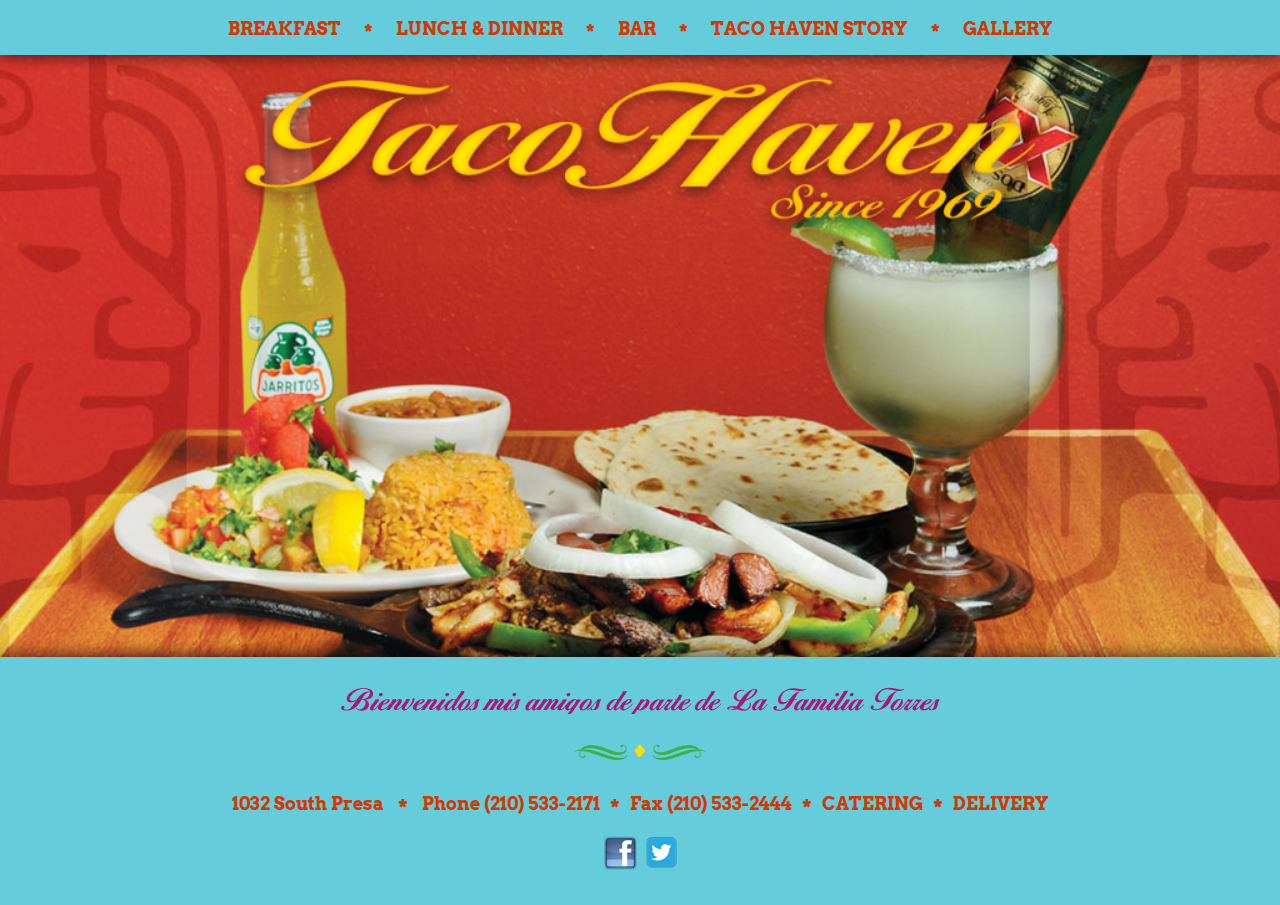
<file: index.html>
<!DOCTYPE html>
<html lang="en">
<head>
  <meta charset="utf-8">
  <meta http-equiv="X-UA-Compatible" content="IE=edge">
  <meta name="viewport" content="width=device-width, initial-scale=1">
<title>Home | Taco Haven</title>

  <!-- Bootstrap -->
  <link href="bootstrap/css/bootstrap.css" rel="stylesheet">
  
  <!-- Custom CSS -->
  <link href="styles.css" rel="stylesheet">
  
  <!-- Google Fonts -->
  <link href='http://fonts.googleapis.com/css?family=Arvo:400,700,400italic' rel='stylesheet' type='text/css'>
  
  <!-- jQuery -->
  <script src="https://ajax.googleapis.com/ajax/libs/jquery/2.1.3/jquery.min.js"></script>

  <!-- Custom JS -->
  <script src="javascript.js"></script>

  <!-- HTML5 Shim and Respond.js IE8 support of HTML5 elements and media queries -->
  <!-- WARNING: Respond.js doesn't work if you view the page via file:// -->
  <!--[if lt IE 9]>
    <script src="https://oss.maxcdn.com/html5shiv/3.7.2/html5shiv.min.js"></script>
    <script src="https://oss.maxcdn.com/respond/1.4.2/respond.min.js"></script>
  <![endif]-->
</head>

<body class="home">
<div class="container-fluid">  
  <nav class="navbar navbar-default center">
    <div class="container-fluid">
        <!--div class="collapse navbar-collapse"-->
          <ul class="nav nav-inner">
            <li><a class="red breakfast" href="breakfast.html">Breakfast</a></li>
            <li><sub class="navbar-text">*</sub></li>
            <li><a class="red lunch" href="lunch-dinner.html">Lunch & Dinner</a></li>
            <li><sub class="navbar-text">*</sub></li>
            <li><a class="red bar" href="bar.html">Bar</a></li>
            <li><sub class="navbar-text">*</sub></li>
            <li><a class="red story" href="story.html">Taco Haven Story</a></li>
            <li><sub class="navbar-text">*</sub></li>
            <li><a class="red gallery" href="gallery.html">Gallery</a></li>
          </ul>
        <!--/div-->
    </div>
  </nav>
  <main id="main" class="row">
    <div class="jumbotron tableRow">
      <div id="fart" class="container vcenter">
        <!--img class="menu-icon" src="images/check-out-the-menu.png" /-->
      </div>
    </div>
  </main>
  <footer class="row">
    <div class="col-md-12">
    <p class="center"><img class="welcome" src="images/welcome.png" alt="Bienvenidos mis amigos de parte de La Familia Torres" /></p>
    <p class="center"><img style="margin: 20px;" src="images/element.png" width="132" height="17" /></p>
      <p class="address red center">1032 South Presa <sub class="bullet">*</sub> Phone (210) 533-2171<sub class="bullet">*</sub>Fax (210) 533-2444<sub class="bullet">*</sub>CATERING<sub class="bullet">*</sub>DELIVERY</p>
      <p class="center" style="margin-top: 20px;">
        <a href="https://www.facebook.com/tacohaven" target="_blank"><img src="images/fb.png" /></a>
        &nbsp;
        <a href="https://twitter.com/tacohavenpresa" target="_blank"><img src="images/twitter.png" /></a>
      </p>
    </div>
  </footer>
</div><!-- /#container -->
</body>
</html>
</file>
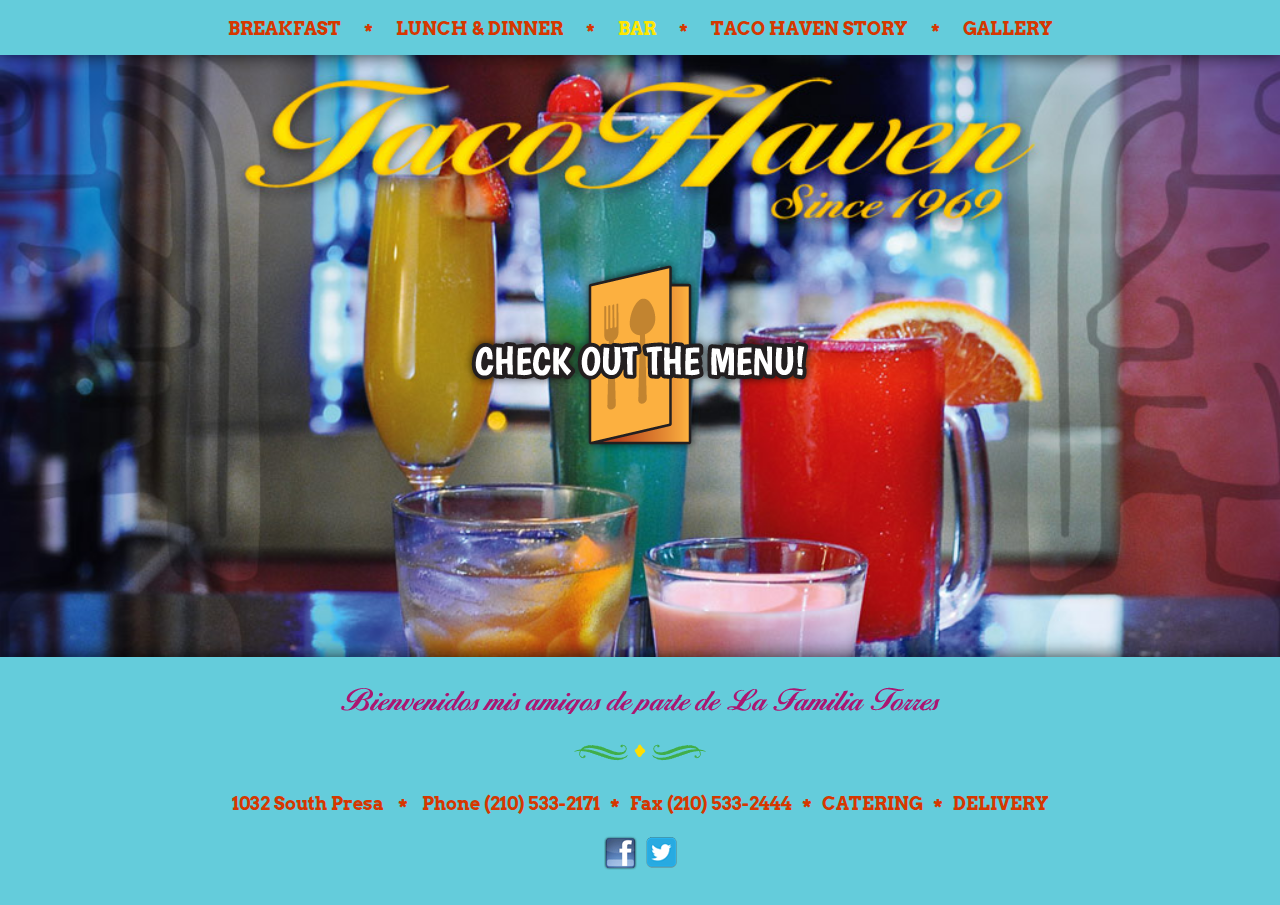
<file: bar.html>
<!DOCTYPE html>
<html lang="en">
<head>
  <meta charset="utf-8">
  <meta http-equiv="X-UA-Compatible" content="IE=edge">
  <meta name="viewport" content="width=device-width, initial-scale=1">
<title>Bar | Taco Haven</title>

  <!-- Bootstrap -->
  <link href="bootstrap/css/bootstrap.css" rel="stylesheet">
  
  <!-- Custom CSS -->
  <link href="styles.css" rel="stylesheet">
  
  <!-- Google Fonts -->
  <link href='http://fonts.googleapis.com/css?family=Arvo:400,700,400italic' rel='stylesheet' type='text/css'>
  
  <!-- jQuery -->
  <script src="https://ajax.googleapis.com/ajax/libs/jquery/2.1.3/jquery.min.js"></script>

  <!-- Custom JS -->
  <script src="javascript.js"></script>

  <!-- HTML5 Shim and Respond.js IE8 support of HTML5 elements and media queries -->
  <!-- WARNING: Respond.js doesn't work if you view the page via file:// -->
  <!--[if lt IE 9]>
    <script src="https://oss.maxcdn.com/html5shiv/3.7.2/html5shiv.min.js"></script>
    <script src="https://oss.maxcdn.com/respond/1.4.2/respond.min.js"></script>
  <![endif]-->
</head>

<body class="bar">
<div class="container-fluid">  
  <nav class="navbar navbar-default center">
    <div class="container-fluid">
        <!--div class="collapse navbar-collapse"-->
          <ul class="nav nav-inner">
            <li><a class="red breakfast" href="breakfast.html">Breakfast</a></li>
            <li><sub class="navbar-text">*</sub></li>
            <li><a class="red lunch" href="lunch-dinner.html">Lunch & Dinner</a></li>
            <li><sub class="navbar-text">*</sub></li>
            <li><a class="red active" href="bar.html">Bar</a></li>
            <li><sub class="navbar-text">*</sub></li>
            <li><a class="red story" href="story.html">Taco Haven Story</a></li>
            <li><sub class="navbar-text">*</sub></li>
            <li><a class="red gallery" href="gallery.html">Gallery</a></li>
          </ul>
        <!--/div-->
    </div>
  </nav>
  <main id="main" class="row">
    <div class="jumbotron tableRow">
      <div id="fart" class="container vcenter">
        <a class="desktop-only" href="menus/bar.pdf" target="_blank"><img class="menu-icon" src="images/check-out-the-menu.png" /></a>
      </div>
    </div>
  </main>
  <footer class="row">
    <div class="col-md-12">
    <p class="mobile-only center"><a href="menus/lunch-dinner.pdf" target="_blank"><img class="menu-icon" src="images/check-out-the-menu.png" /></a></p>
    <p class="center"><img class="welcome" src="images/welcome.png" alt="Bienvenidos mis amigos de parte de La Familia Torres" /></p>
    <p class="center"><img style="margin: 20px;" src="images/element.png" width="132" height="17" /></p>
      <p class="address red center">1032 South Presa <sub class="bullet">*</sub> Phone (210) 533-2171<sub class="bullet">*</sub>Fax (210) 533-2444<sub class="bullet">*</sub>CATERING<sub class="bullet">*</sub>DELIVERY</p>
      <p class="center" style="margin-top: 20px;">
        <a href="https://www.facebook.com/jerry.torres.520357" target="_blank"><img src="images/fb.png" /></a>
        &nbsp;
        <a href="https://twitter.com/tacohavenpresa" target="_blank"><img src="images/twitter.png" /></a>
      </p>
    </div>
  </footer>
</div><!-- /#container -->
</body>
</html>
</file>
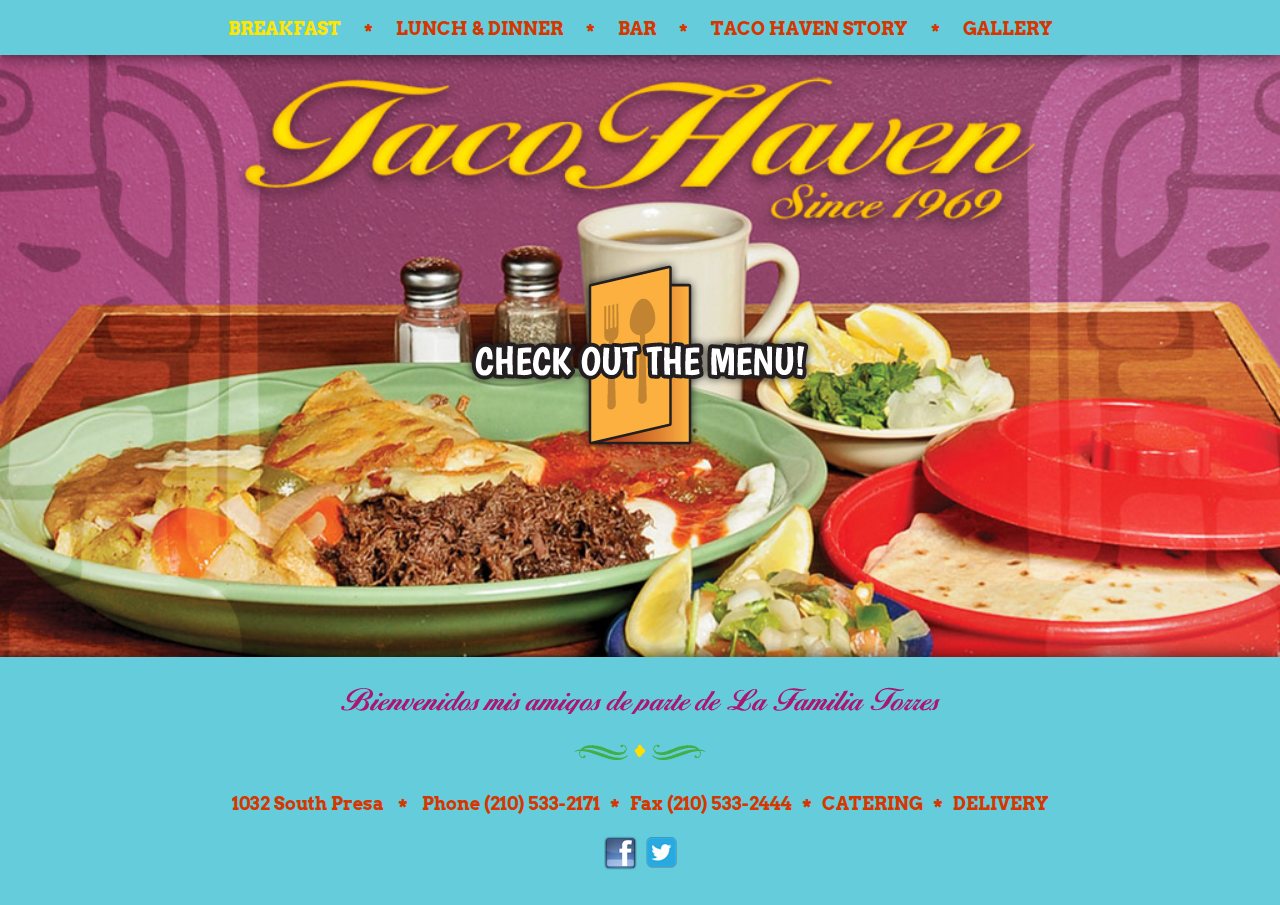
<file: breakfast.html>
<!DOCTYPE html>
<html lang="en">
<head>
  <meta charset="utf-8">
  <meta http-equiv="X-UA-Compatible" content="IE=edge">
  <meta name="viewport" content="width=device-width, initial-scale=1">
<title>Breakfast | Taco Haven</title>

  <!-- Bootstrap -->
  <link href="bootstrap/css/bootstrap.css" rel="stylesheet">
  
  <!-- Custom CSS -->
  <link href="styles.css" rel="stylesheet">
  
  <!-- Google Fonts -->
  <link href='http://fonts.googleapis.com/css?family=Arvo:400,700,400italic' rel='stylesheet' type='text/css'>
  
  <!-- jQuery -->
  <script src="https://ajax.googleapis.com/ajax/libs/jquery/2.1.3/jquery.min.js"></script>

  <!-- Custom JS -->
  <script src="javascript.js"></script>

  <!-- HTML5 Shim and Respond.js IE8 support of HTML5 elements and media queries -->
  <!-- WARNING: Respond.js doesn't work if you view the page via file:// -->
  <!--[if lt IE 9]>
    <script src="https://oss.maxcdn.com/html5shiv/3.7.2/html5shiv.min.js"></script>
    <script src="https://oss.maxcdn.com/respond/1.4.2/respond.min.js"></script>
  <![endif]-->
</head>

<body class="breakfast">
<div class="container-fluid">  
  <nav class="navbar navbar-default center">
    <div class="container-fluid">
        <!--div class="collapse navbar-collapse"-->
          <ul class="nav nav-inner">
            <li><a class="red active" href="breakfast.html">Breakfast</a></li>
            <li><sub class="navbar-text">*</sub></li>
            <li><a class="red lunch" href="lunch-dinner.html">Lunch & Dinner</a></li>
            <li><sub class="navbar-text">*</sub></li>
            <li><a class="red bar" href="bar.html">Bar</a></li>
            <li><sub class="navbar-text">*</sub></li>
            <li><a class="red story" href="story.html">Taco Haven Story</a></li>
            <li><sub class="navbar-text">*</sub></li>
            <li><a class="red gallery" href="gallery.html">Gallery</a></li>
          </ul>
        <!--/div-->
    </div>
  </nav>
  <main id="main" class="row">
    <div class="jumbotron tableRow">
      <div id="fart" class="container vcenter">
        <a class="desktop-only" href="menus/breakfast.pdf" target="_blank"><img class="menu-icon" src="images/check-out-the-menu.png" /></a>
      </div>
    </div>
  </main>
  <footer class="row">
    <div class="col-md-12">
    <p class="mobile-only center"><a href="menus/lunch-dinner.pdf" target="_blank"><img class="menu-icon" src="images/check-out-the-menu.png" /></a></p>
    <p class="center"><img class="welcome" src="images/welcome.png" alt="Bienvenidos mis amigos de parte de La Familia Torres" /></p>
    <p class="center"><img style="margin: 20px;" src="images/element.png" width="132" height="17" /></p>
      <p class="address red center">1032 South Presa <sub class="bullet">*</sub> Phone (210) 533-2171<sub class="bullet">*</sub>Fax (210) 533-2444<sub class="bullet">*</sub>CATERING<sub class="bullet">*</sub>DELIVERY</p>
      <p class="center" style="margin-top: 20px;">
        <a href="https://www.facebook.com/jerry.torres.520357" target="_blank"><img src="images/fb.png" /></a>
        &nbsp;
        <a href="https://twitter.com/tacohavenpresa" target="_blank"><img src="images/twitter.png" /></a>
      </p>
    </div>
  </footer>
</div><!-- /#container -->
</body>
</html>
</file>
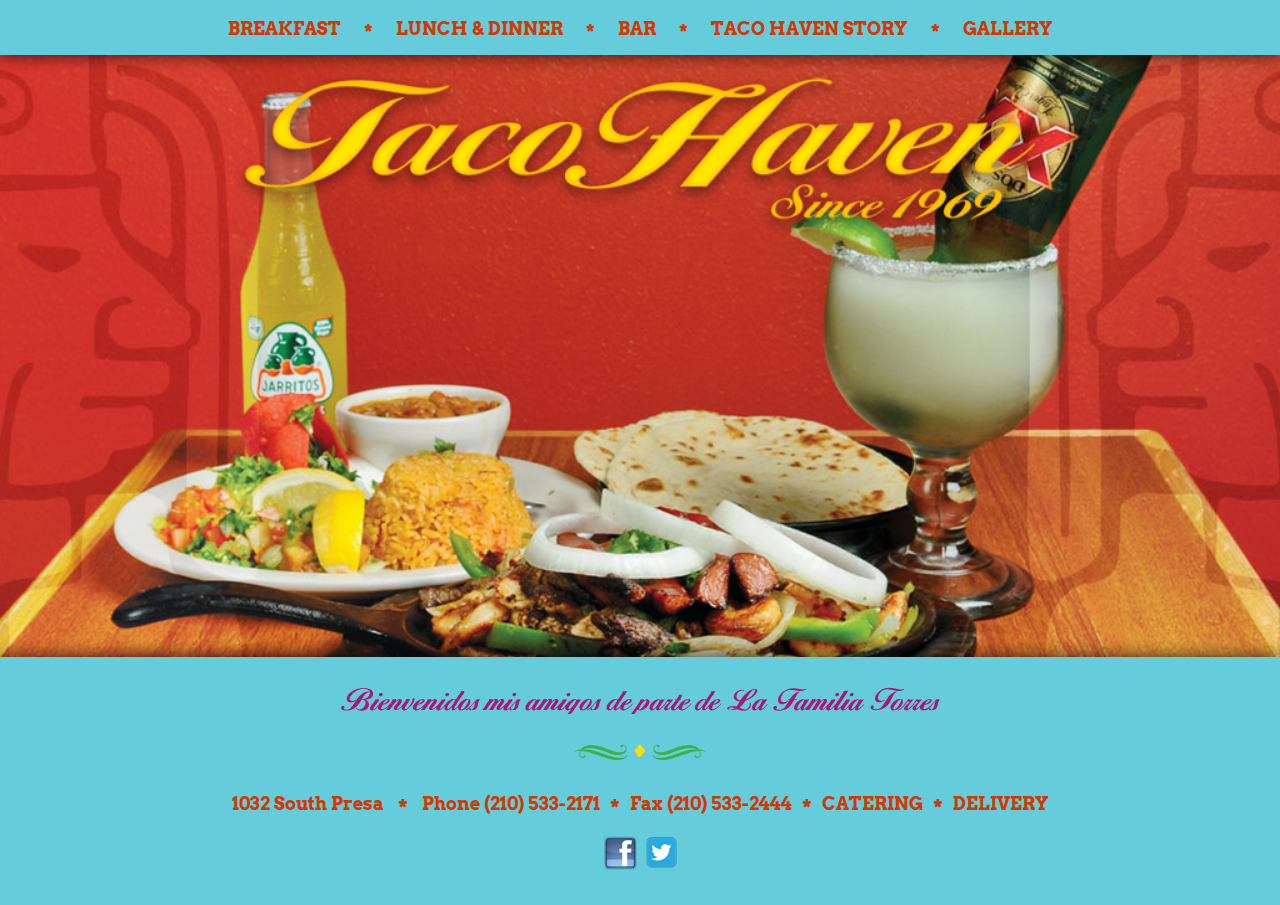
<file: gallery.html>
<!DOCTYPE html>
<html lang="en">
<head>
  <meta charset="utf-8">
  <meta http-equiv="X-UA-Compatible" content="IE=edge">
  <meta name="viewport" content="width=device-width, initial-scale=1">
<title>Home | Taco Haven</title>

  <!-- Bootstrap -->
  <link href="bootstrap/css/bootstrap.css" rel="stylesheet">
  
  <!-- Custom CSS -->
  <link href="styles.css" rel="stylesheet">
  
  <!-- Google Fonts -->
  <link href='http://fonts.googleapis.com/css?family=Arvo:400,700,400italic' rel='stylesheet' type='text/css'>
  
  <!-- jQuery -->
  <script src="https://ajax.googleapis.com/ajax/libs/jquery/2.1.3/jquery.min.js"></script>

  <!-- Custom JS -->
  <script src="javascript.js"></script>

  <!-- HTML5 Shim and Respond.js IE8 support of HTML5 elements and media queries -->
  <!-- WARNING: Respond.js doesn't work if you view the page via file:// -->
  <!--[if lt IE 9]>
    <script src="https://oss.maxcdn.com/html5shiv/3.7.2/html5shiv.min.js"></script>
    <script src="https://oss.maxcdn.com/respond/1.4.2/respond.min.js"></script>
  <![endif]-->
</head>

<body class="home">
<div class="container-fluid">  
  <nav class="navbar navbar-default center">
    <div class="container-fluid">
        <!--div class="collapse navbar-collapse"-->
          <ul class="nav nav-inner">
            <li><a class="red breakfast" href="breakfast.html">Breakfast</a></li>
            <li><sub class="navbar-text">*</sub></li>
            <li><a class="red lunch" href="lunch-dinner.html">Lunch & Dinner</a></li>
            <li><sub class="navbar-text">*</sub></li>
            <li><a class="red bar" href="bar.html">Bar</a></li>
            <li><sub class="navbar-text">*</sub></li>
            <li><a class="red story" href="story.html">Taco Haven Story</a></li>
            <li><sub class="navbar-text">*</sub></li>
            <li><a class="red gallery" href="gallery.html">Gallery</a></li>
          </ul>
        <!--/div-->
    </div>
  </nav>
  <main id="main" class="row">
    <div class="jumbotron tableRow">
      <div id="fart" class="container vcenter">
        <!--img class="menu-icon" src="images/check-out-the-menu.png" /-->
      </div>
    </div>
  </main>
  <footer class="row">
    <div class="col-md-12">
    <p class="center"><img class="welcome" src="images/welcome.png" alt="Bienvenidos mis amigos de parte de La Familia Torres" /></p>
    <p class="center"><img style="margin: 20px;" src="images/element.png" width="132" height="17" /></p>
      <p class="address red center">1032 South Presa <sub class="bullet">*</sub> Phone (210) 533-2171<sub class="bullet">*</sub>Fax (210) 533-2444<sub class="bullet">*</sub>CATERING<sub class="bullet">*</sub>DELIVERY</p>
      <p class="center" style="margin-top: 20px;">
        <a href="https://www.facebook.com/jerry.torres.520357" target="_blank"><img src="images/fb.png" /></a>
        &nbsp;
        <a href="https://twitter.com/tacohavenpresa" target="_blank"><img src="images/twitter.png" /></a>
      </p>
    </div>
  </footer>
</div><!-- /#container -->
</body>
</html>
</file>
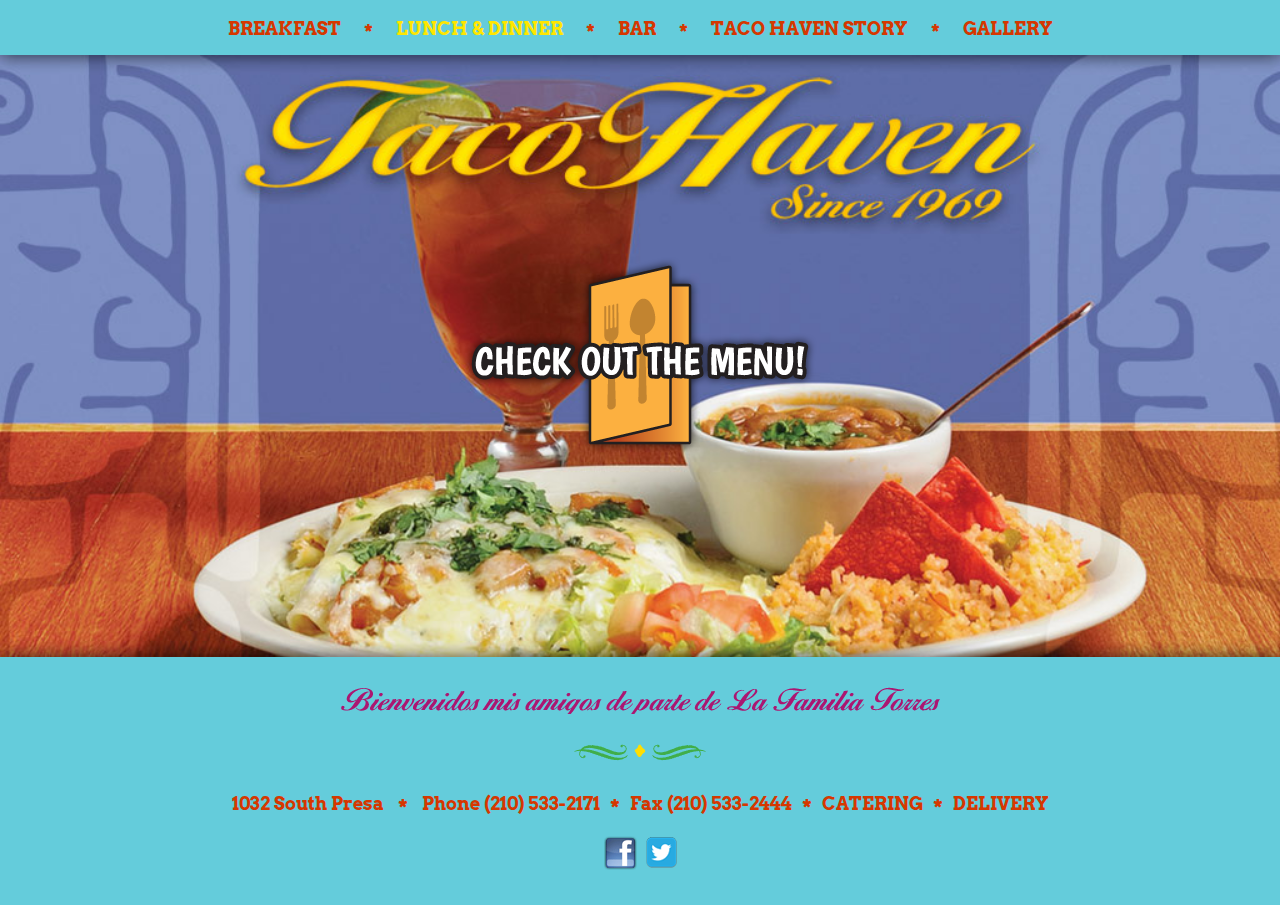
<file: lunch-dinner.html>
<!DOCTYPE html>
<html lang="en">
<head>
  <meta charset="utf-8">
  <meta http-equiv="X-UA-Compatible" content="IE=edge">
  <meta name="viewport" content="width=device-width, initial-scale=1">
<title>Lunch & Dinner | Taco Haven</title>

  <!-- Bootstrap -->
  <link href="bootstrap/css/bootstrap.css" rel="stylesheet">
  
  <!-- Custom CSS -->
  <link href="styles.css" rel="stylesheet">
  
  <!-- Google Fonts -->
  <link href='http://fonts.googleapis.com/css?family=Arvo:400,700,400italic' rel='stylesheet' type='text/css'>
  
  <!-- jQuery -->
  <script src="https://ajax.googleapis.com/ajax/libs/jquery/2.1.3/jquery.min.js"></script>

  <!-- Custom JS -->
  <script src="javascript.js"></script>

  <!-- HTML5 Shim and Respond.js IE8 support of HTML5 elements and media queries -->
  <!-- WARNING: Respond.js doesn't work if you view the page via file:// -->
  <!--[if lt IE 9]>
    <script src="https://oss.maxcdn.com/html5shiv/3.7.2/html5shiv.min.js"></script>
    <script src="https://oss.maxcdn.com/respond/1.4.2/respond.min.js"></script>
  <![endif]-->
</head>

<body class="lunch">
<div class="container-fluid">  
  <nav class="navbar navbar-default center">
    <div class="container-fluid">
        <!--div class="collapse navbar-collapse"-->
          <ul class="nav nav-inner">
            <li><a class="red breakfast" href="breakfast.html">Breakfast</a></li>
            <li><sub class="navbar-text">*</sub></li>
            <li><a class="red active" href="lunch-dinner.html">Lunch & Dinner</a></li>
            <li><sub class="navbar-text">*</sub></li>
            <li><a class="red bar" href="bar.html">Bar</a></li>
            <li><sub class="navbar-text">*</sub></li>
            <li><a class="red story" href="story.html">Taco Haven Story</a></li>
            <li><sub class="navbar-text">*</sub></li>
            <li><a class="red gallery" href="gallery.html">Gallery</a></li>
          </ul>
        <!--/div-->
    </div>
  </nav>
  <main id="main" class="row">
    <div class="jumbotron tableRow">
      <div id="fart" class="container vcenter">
        <a class="desktop-only" href="menus/lunch-dinner.pdf" target="_blank"><img class="menu-icon" src="images/check-out-the-menu.png" /></a>
      </div>
    </div>
  </main>
  <footer class="row">
    <div class="col-md-12">
    <p class="mobile-only center"><a href="menus/lunch-dinner.pdf" target="_blank"><img class="menu-icon" src="images/check-out-the-menu.png" /></a></p>
    <p class="center"><img class="welcome" src="images/welcome.png" alt="Bienvenidos mis amigos de parte de La Familia Torres" /></p>
    <p class="center"><img style="margin: 20px;" src="images/element.png" width="132" height="17" /></p>
      <p class="address red center">1032 South Presa <sub class="bullet">*</sub> Phone (210) 533-2171<sub class="bullet">*</sub>Fax (210) 533-2444<sub class="bullet">*</sub>CATERING<sub class="bullet">*</sub>DELIVERY</p>
      <p class="center" style="margin-top: 20px;">
        <a href="https://www.facebook.com/tacohaven" target="_blank"><img src="images/fb.png" /></a>
        &nbsp;
        <a href="https://twitter.com/tacohavenpresa" target="_blank"><img src="images/twitter.png" /></a>
      </p>
    </div>
  </footer>
</div><!-- /#container -->
</body>
</html>
</file>
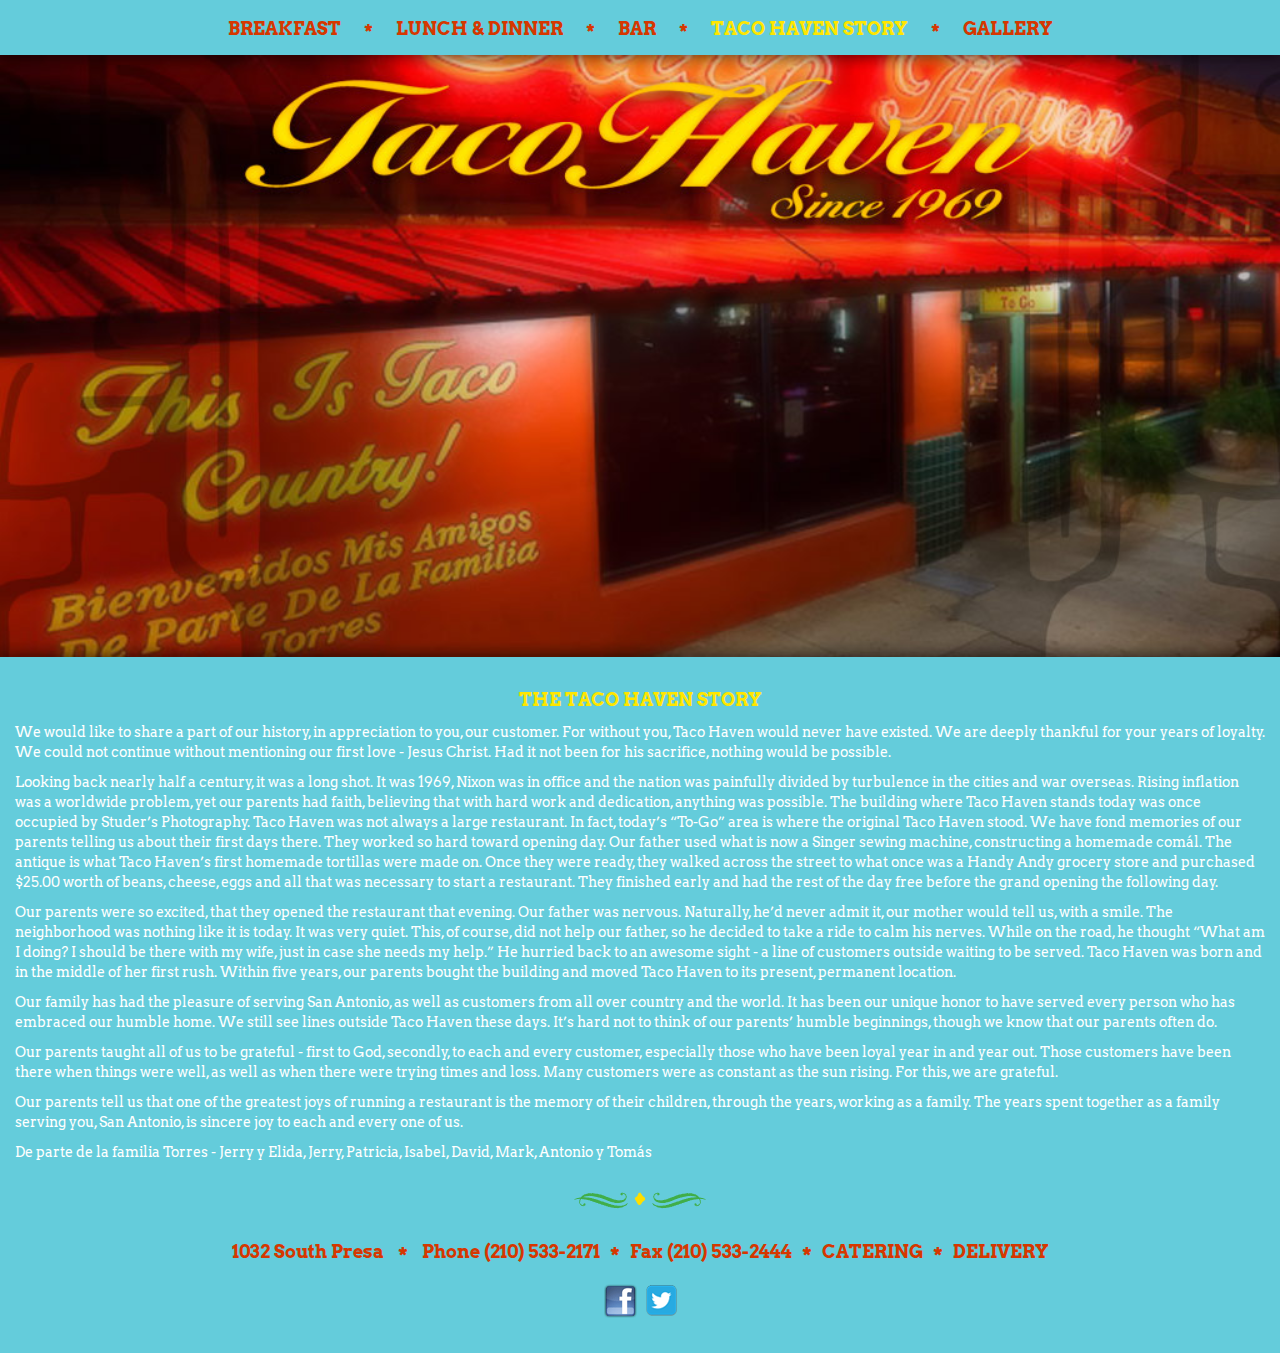
<file: story.html>
<!DOCTYPE html>
<html lang="en">
<head>
  <meta charset="utf-8">
  <meta http-equiv="X-UA-Compatible" content="IE=edge">
  <meta name="viewport" content="width=device-width, initial-scale=1">
<title>The Taco Haven Story | Taco Haven</title>

  <!-- Bootstrap -->
  <link href="bootstrap/css/bootstrap.css" rel="stylesheet">
  
  <!-- Custom CSS -->
  <link href="styles.css" rel="stylesheet">
  
  <!-- Google Fonts -->
  <link href='http://fonts.googleapis.com/css?family=Arvo:400,700,400italic' rel='stylesheet' type='text/css'>
  
  <!-- jQuery -->
  <script src="https://ajax.googleapis.com/ajax/libs/jquery/2.1.3/jquery.min.js"></script>

  <!-- Custom JS -->
  <script src="javascript.js"></script>

  <!-- HTML5 Shim and Respond.js IE8 support of HTML5 elements and media queries -->
  <!-- WARNING: Respond.js doesn't work if you view the page via file:// -->
  <!--[if lt IE 9]>
    <script src="https://oss.maxcdn.com/html5shiv/3.7.2/html5shiv.min.js"></script>
    <script src="https://oss.maxcdn.com/respond/1.4.2/respond.min.js"></script>
  <![endif]-->
</head>

<body class="story">
<div class="container-fluid">  
  <nav class="navbar navbar-default center">
    <div class="container-fluid">
        <!--div class="collapse navbar-collapse"-->
          <ul class="nav nav-inner">
            <li><a class="red breakfast" href="breakfast.html">Breakfast</a></li>
            <li><sub class="navbar-text">*</sub></li>
            <li><a class="red lunch" href="lunch-dinner.html">Lunch & Dinner</a></li>
            <li><sub class="navbar-text">*</sub></li>
            <li><a class="red bar" href="bar.html">Bar</a></li>
            <li><sub class="navbar-text">*</sub></li>
            <li><a class="red active" href="story.html">Taco Haven Story</a></li>
            <li><sub class="navbar-text">*</sub></li>
            <li><a class="red gallery" href="gallery.html">Gallery</a></li>
          </ul>
        <!--/div-->
    </div>
  </nav>
  <main id="main" class="row">
    <div class="jumbotron tableRow">
      <div id="fart" class="container vcenter">
        <!--a  href="lunch-dinner.pdf" target="_blank"><img class="menu-icon" src="images/check-out-the-menu.png" /></a-->
      </div>
    </div>
  </main>
  <footer class="row">
    <div class="col-md-12">
    <p class="center yellow" style="font-size: 1.25em; font-weight: bold">THE TACO HAVEN STORY</p>
    <p class="white">We would like to share a part of our history, in appreciation to you, our customer. For without you, Taco Haven would never have existed. We are deeply thankful for your years of loyalty. We could not continue without mentioning our first love - Jesus Christ. Had it not been for his sacrifice, nothing would be possible.</p>
    <p class="white">Looking back nearly half a century, it was a long shot. It was 1969, Nixon was in office and the nation was painfully divided by turbulence in the cities and war overseas. Rising inflation was a worldwide problem, yet our parents had faith, believing that with hard work and dedication, anything was possible. The building where Taco Haven stands today was once occupied by Studer’s Photography. Taco Haven was not always a large restaurant. In fact, today’s “To-Go” area is where the original Taco Haven stood. We have fond memories of our parents telling us about their first days there. They worked so hard toward opening day. Our father used what is now a Singer sewing machine, constructing a homemade comál. The antique is what Taco Haven’s first homemade tortillas were made on. Once they were ready, they walked across the street to what once was a Handy Andy grocery store and purchased $25.00 worth of beans, cheese, eggs and all that was necessary to start a restaurant. They finished early and had the rest of the day free before the grand opening the following day.</p>
    <p class="white">Our parents were so excited, that they opened the restaurant that evening. Our father was nervous. Naturally, he’d never admit it, our mother would tell us, with a smile. The neighborhood was nothing like it is today. It was very quiet. This, of course, did not help our father, so he decided to take a ride to calm his nerves. While on the road, he thought “What am I doing? I should be there with my wife, just in case she needs my help.” He hurried back to an awesome sight - a line of customers outside waiting to be served. Taco Haven was born and in the middle of her first rush. Within five years, our parents bought the building and moved Taco Haven to its present, permanent location.</p>
    <p class="white">Our family has had the pleasure of serving San Antonio, as well as customers from all over country and the world. It has been our unique honor to have served every person who has embraced our humble home. We still see lines outside Taco Haven these days. It’s hard not to think of our parents’ humble beginnings, though we know that our parents often do.</p>
    <p class="white">Our parents taught all of us to be grateful - first to God, secondly, to each and every customer, especially those who have been loyal year in and year out. Those customers have been there when things were well, as well as when there  were trying times and loss. Many customers were as constant as the sun rising. For this, we are grateful.</p>
    <p class="white">Our parents tell us that one of the greatest joys of running a restaurant is the memory of their children, through the years, working as a family. The years spent together as a family serving you, San Antonio, is  sincere joy to each and every one of us.</p>
    <p class="white">De parte de la familia Torres - Jerry y Elida, Jerry, Patricia, Isabel, David, Mark, Antonio y Tomás</p>
    <p class="center"><img style="margin: 20px;" src="images/element.png" width="132" height="17" /></p>
      <p class="address red center">1032 South Presa <sub class="bullet">*</sub> Phone (210) 533-2171<sub class="bullet">*</sub>Fax (210) 533-2444<sub class="bullet">*</sub>CATERING<sub class="bullet">*</sub>DELIVERY</p>
      <p class="center" style="margin-top: 20px;">
        <a href="https://www.facebook.com/jerry.torres.520357" target="_blank"><img src="images/fb.png" /></a>
        &nbsp;
        <a href="https://twitter.com/tacohavenpresa" target="_blank"><img src="images/twitter.png" /></a>
      </p>
    </div>
  </footer>
</div><!-- /#container -->
</body>
</html>
</file>
<file: styles.css>
@charset "utf-8";
/* CSS Document */

/* Boostrap Overrides */
.navbar-default {
	background-color: transparent;
	border-color: transparent;
}
.navbar {
	margin-bottom: 0;
}
.navbar .nav,
.navbar .nav > li {
  float:none;
  display:inline-block;
  *display:inline; /* ie7 fix */
  *zoom:1; /* hasLayout ie7 trigger */
  vertical-align: top;
}
.nav > li > a {
	padding-top: 0;
	padding-bottom: 0;
}
.nav-inner {
  text-align:center;
  margin-top: 15px;
  font-size: 1.1em;
}
.navbar-default .navbar-collapse, .navbar-default .navbar-form {
	border-color: transparent;
}
.navbar-default .navbar-nav > li > a {
	color: #d63700;
}
.nav > li > a:hover, .nav > li > a:focus {
	background-color: transparent;
}
.navbar-default .navbar-text {
	color: #d63700;
	margin-top: 13px;
}
.navbar-text {
	margin-top: 10px;
	margin-bottom: 0;
	text-align: center;
}
.jumbotron {
	padding: 0;
}
.jumbotron .container {
	width: 100%;
	padding: 0;
	background-size: 100% 100%;
	background-repeat: no-repeat;
	background-position: top center;
}

body {
	height: 100%;
	margin: 0;
	padding: 0;
	background: #64ccdb;
	font-family: 'Arvo', serif;
}
p {
	margin-top: 0;
}
h1 {
	margin-top: 0;
	margin-bottom: 0;
}
/* Wrapper */

#wrapper {
	width: 1024px;
	height: 819px;
	padding-top: 35px;
	background-position: top center;
	background-repeat: no-repeat;
	margin: 0 auto;
}
body.home .jumbotron .container {
	background-image: url("images/landing.jpg");
}
body.breakfast .jumbotron .container {
	background-image: url("images/breakfast.jpg");
}
body.lunch .jumbotron .container {
	background-image: url("images/lunch-dinner.jpg");
}
body.bar .jumbotron .container {
	background-image: url("images/bar.jpg");
}
body.story .jumbotron .container {
	background-image: url("images/story.jpg");
}
body.story h1 {
	margin-bottom: 0;
}
nav {
	height: 55px;
}
/*main {
	width: 813px;
	margin: 0 auto;
	background-color: #000000;
}*/
/* Center stuff */

.center {
	text-align: center;
}
/* Font colors */

.white {
	color: #ffffff;
}
.red {
	color: #d63700;
}
.yellow {
	color: #ffe600;
}

/* Bullet spacing */
.navbar-text {
	margin-left: 5px;
	margin-right: 5px;
	font-size: 1.15em;
	font-weight: bold;
}
/* Navigation */

nav ul {
	list-style-type: none;
	margin: 0 0 25px 0;
	padding: 0;
}
nav a {
	color: #ffffff;
	text-decoration: none;
	text-transform: uppercase;
	font-size: 1.15em;
	font-weight: bold;
}
nav a.active, nav a:hover {
	color: #ffe600;
}
nav img {
	margin-bottom: 5px;
}
.tableRow {
	display: table;
	width: 100%;
}
.vcenter {
    display: table-cell;
    vertical-align: middle;
    text-align: center;
}
.address {
	font-size: 1.25em;
	font-weight: bold;
} 
.bullet {
	margin-left: 10px;
	margin-right: 10px;
	font-size: 1.15em;
	font-weight: bold;
}
footer {
	padding-bottom: 25px;
}
.mobile-only {
	display: none;
}
/** Responsive stuff **/
@media(max-width:1024px) {
	#wrapper {
		width: 100%;
		padding-top: 15px;
	}
	img.logo,
	img.welcome {
		width: 90%;
	}
	img.menu-icon {
		width: 40%;
	}
	nav {
		height: auto;
	}
}
@media(max-width: 600px) {	
	.navbar-text {
		display: none;
		margin: 0;
	}
	.nav-inner {
		margin-top: 5px;
	}
	.navbar .nav,
	.navbar .nav > li {
	  display:block;
	  *display:block; /* ie7 fix */
	  *zoom:1; /* hasLayout ie7 trigger */
	  vertical-align: top;
	}
	.bullet {
		margin: 0 5px;
		width: 100%;
		display: block;
		color: transparent;
	}
	.mobile-only {
		display: block;
	}
	.desktop-only {
		display: none;
	}
}
</file>
